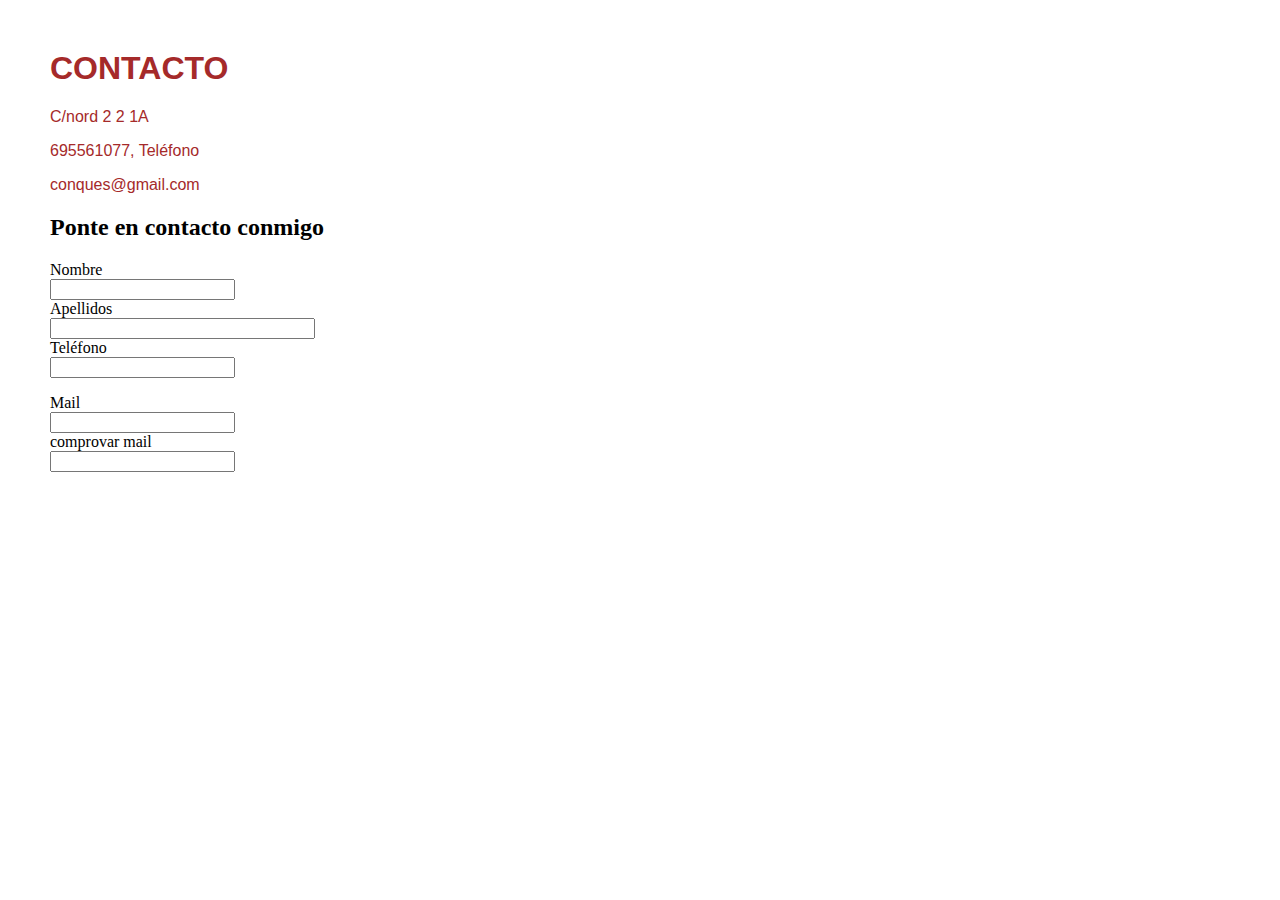
<file: Curriculum/contacto.html>
<html>
  <head>
    <title>Contacto</title>
    <meta charset="utf-8">
    <link rel="stylesheet" href="style.css">
  </head>
  <body>
    <div class="body2">
    <h1> <b> CONTACTO</b></h1>
    <p>C/nord 2 2 1A</p>
    <p>695561077, Teléfono</p>
    <p>conques@gmail.com</p>
    </div>
    <div>
      <h2>Ponte en contacto conmigo</h2>
      <label for="nameContact"> Nombre</label>
      <br>
      <input for="nameContact" type="text" class="contact" size="20" onfocus="cambiaColorFoco()" onblur="cambiaColoronBlur()"/>
      <br>
      <label for="apellContact"> Apellidos</label>
      <br>
      <input for="apellContact" type="text" class="contact" size="30"/>
      <br>
      <label for="telContact"> Teléfono</label>
      <br>
      <input for="telContact" type="tel" id="telContact" size="20" oninput="functOnInput()"/>
      <p id="infotel"></p>
      <label for="mailContact"> Mail</label>
      <br>
      <input for="mailContact" type="email" id="email" size="20" />
      <br>
       <label for="mailContact"> comprovar mail</label>
       <br>
      <input for="mailContact" type="email" id="email2" size="20" oninput="functemailInput()"/>
      <p id="infomail"></p>

    </div>

    <script src="main.js"></script>
  </body>
</html>
</file>
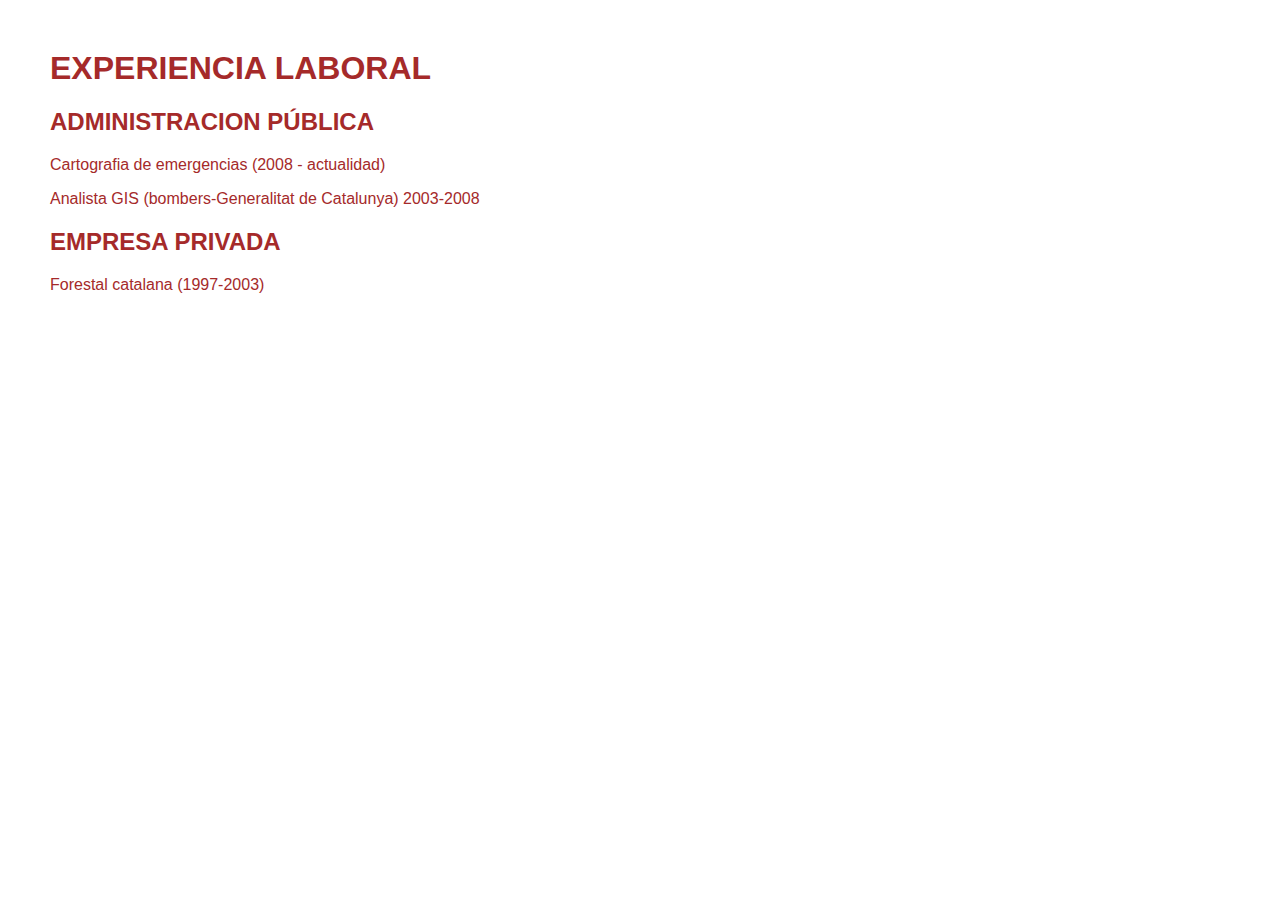
<file: Curriculum/expelab.html>
<html>
  <head>
    <title>Experiencia laboral</title>
    <meta charset="utf-8">
    <link rel="stylesheet" href="style.css">
  </head>
  <body>
    <div class="body2">
      <h1> <b> EXPERIENCIA LABORAL</b></h1>
      <h2 >  ADMINISTRACION PÚBLICA</h2>
      <p> Cartografia de emergencias (2008 - actualidad)</p>
      <p>Analista GIS (bombers-Generalitat de Catalunya) 2003-2008</p>
      <h2>EMPRESA PRIVADA </h2>
      <p>Forestal catalana (1997-2003)</p>
      
    </div>
  </body>
</html>
</file>
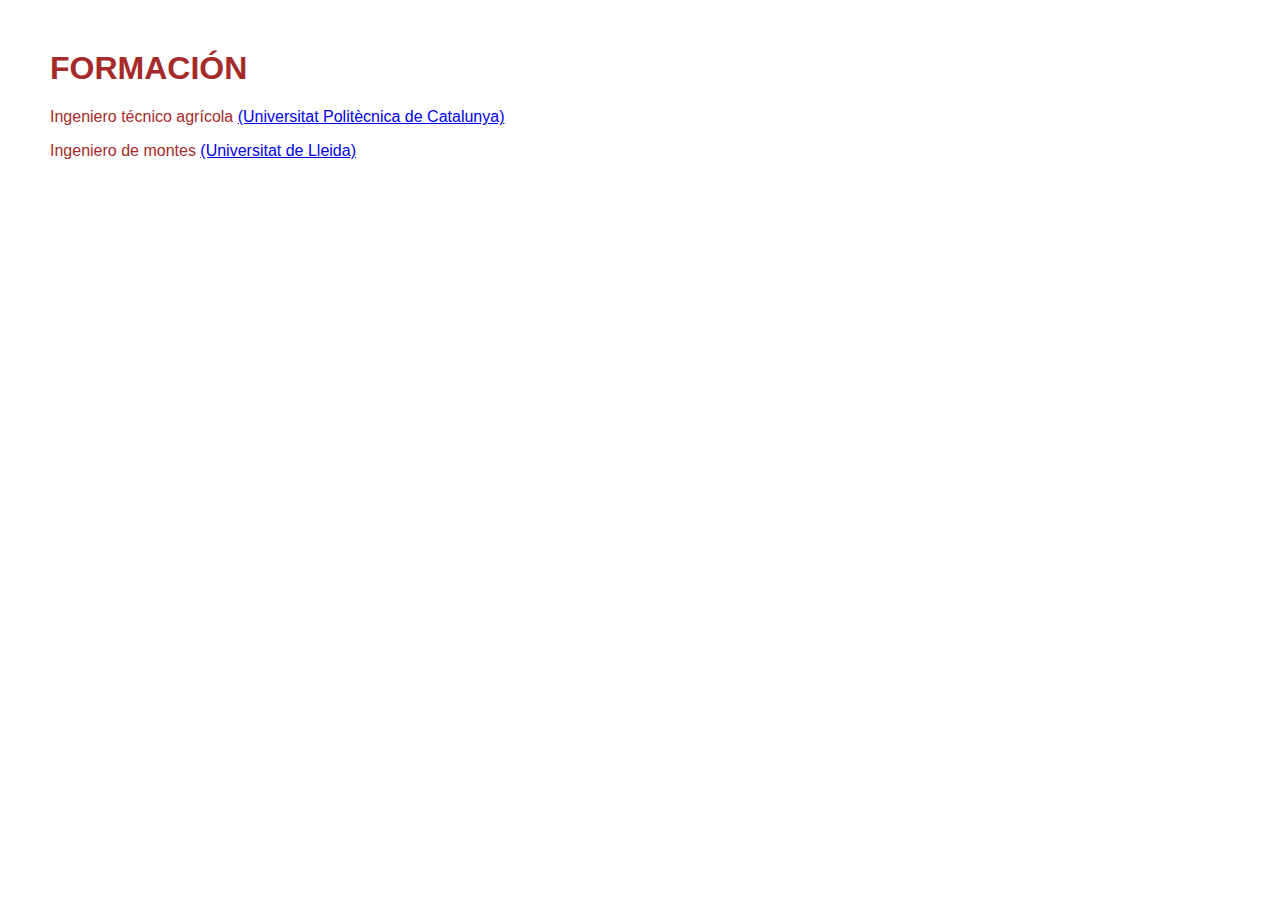
<file: Curriculum/formacion.html>
<html>
  <head>
    <title>Formación</title>
    <meta charset="utf-8">
    <link rel="stylesheet" href="style.css">
  </head>
  <body>
    <div class="body2">
      <h1> <b> FORMACIÓN</b></h1>
      <p>Ingeniero técnico agrícola <a href="http://www.forestal.udl.cat/ca/index.html" target="_blank">(Universitat Politècnica de Catalunya)</a></p>
      <p>Ingeniero de montes <a href="http://www.forestal.udl.cat/ca/index.html" target="_blank">(Universitat de Lleida)</a></p>
      
    </div>
  </body>
</html>
</file>
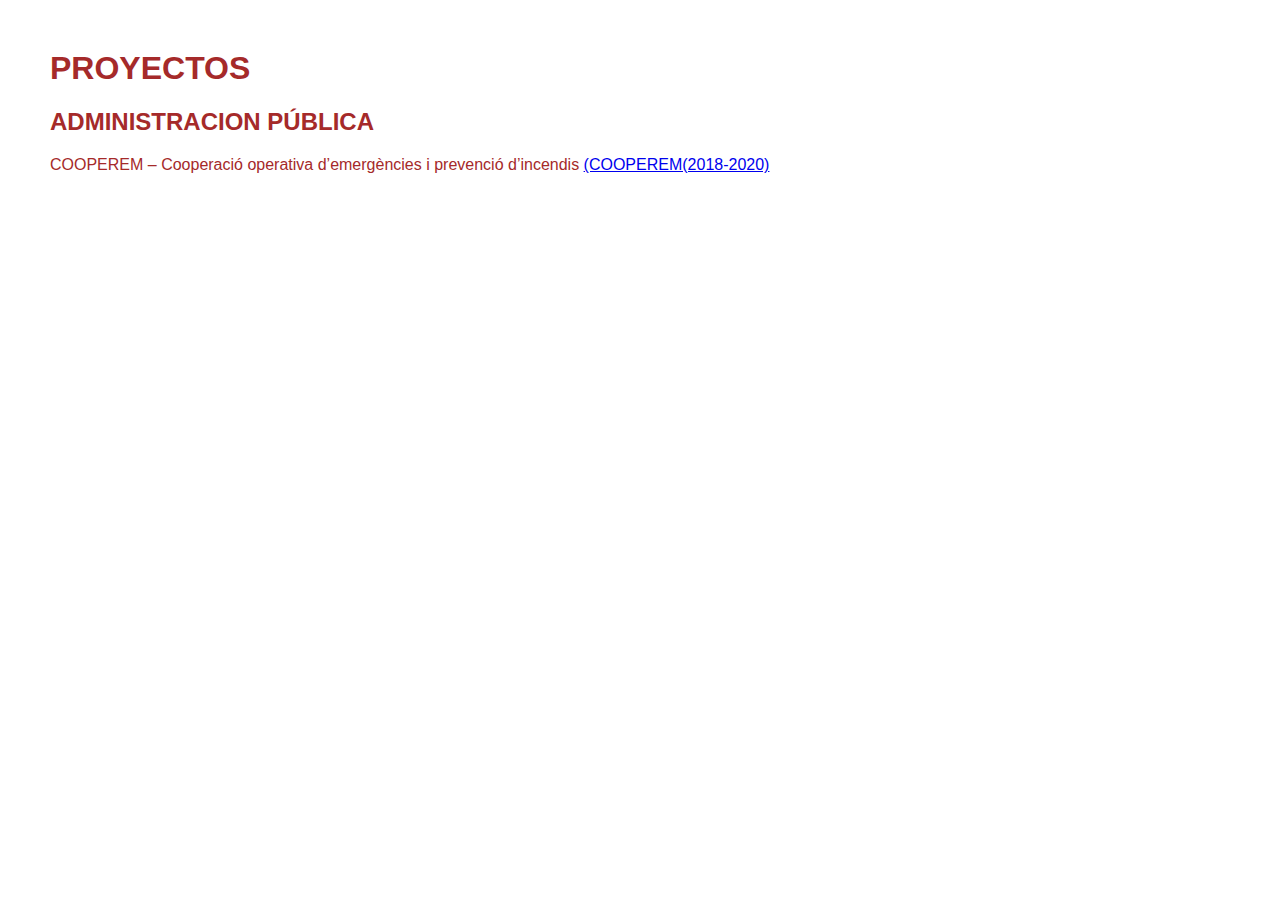
<file: Curriculum/proyectos.html>
<html>
  <head>
    <title>Proyectos</title>
    <meta charset="utf-8">
    <link rel="stylesheet" href="style.css">
  </head>
  <div class="body2">
    <h1> <b> PROYECTOS</b></h1>
    <h2 >  ADMINISTRACION PÚBLICA</h2>
    <p>COOPEREM – Cooperació operativa d’emergències i prevenció d’incendis <a href=https://interior.gencat.cat/ca/el_departament/accio_exterior_i_ue/projectes_europeus/bombers/projectes_actius/COOPEREM-2018-2020/ target="_blank">(COOPEREM(2018-2020)</a></p>
       
  </div>
</html>
</file>
<file: Curriculum/style.css>
body {
    margin: 50px;
    font-family:cursive;
}
.container1 {
    display: flex;
    justify-content: space-evenly;
    border-radius: 15px;    
    padding: 0px;
    font-style: italic;
    font-weight: bolder;
  }

.menu-button {
    display: flex;
    flex-direction:column; 
    justify-content:space-evenly;
    height: 60px;
    align-items: center;
    background-color: blueviolet;
    padding-inline: 75px;
    border-radius: 5px;
    color: white;
    font-size: 26px;
    font-family: 'Gill Sans', 'Gill Sans MT', Calibri, 'Trebuchet MS', sans-serif;
 
}
.menu-button:hover {
    background-color: teal;
}

.nombre_img {
    display: flex;
    background-color: rgb(194, 194, 63);  
    border: 10px red;
    align-items: center;
}


.nombre {

    display:flex;
    padding: 10px;
    margin: 20px;
    margin-top: 100px;
    align-items:center;
    color: rgb(5, 59, 29);
    font-size: 40px;
    font-family: 'Trebuchet MS', 'Lucida Sans Unicode', 'Lucida Grande', 'Lucida Sans', Arial, sans-serif;
}
.img-format {
    margin: 150px;
    padding: 30px;
    border: 5px dotted blue;
    max-width: 150%; 
    height: auto;
    border-radius: 40px;   
}
.body2 {
    color:brown;
    font-family: Verdana, Geneva, Tahoma, sans-serif;
    border: 2px red;
}
</file>
